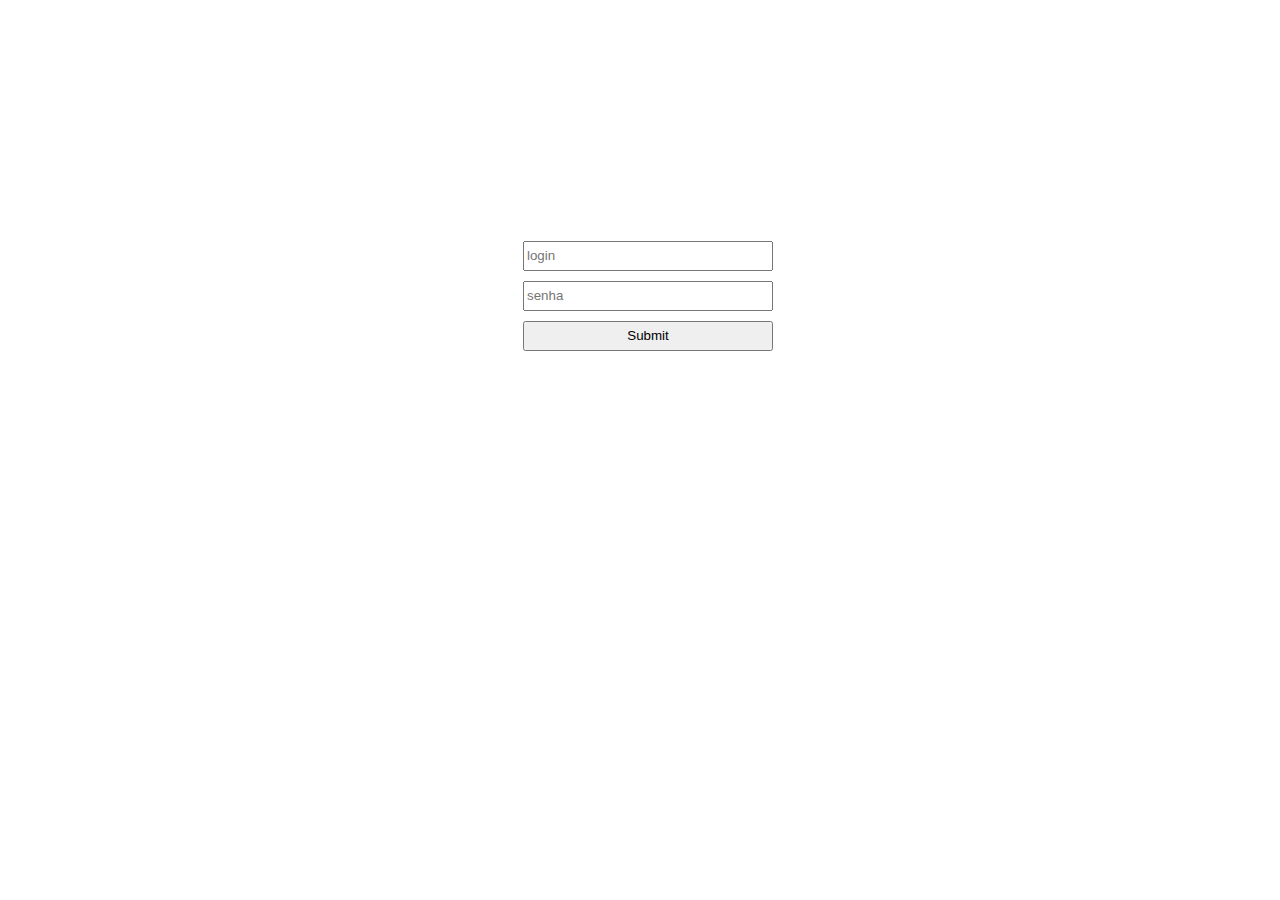
<file: Atividade/index.html>
<!DOCTYPE html>
<html lang="pt-br">
<head>
    <meta charset="UTF-8">
    <meta http-equiv="X-UA-Compatible" content="IE=edge">
    <meta name="viewport" content="width=device-width, initial-scale=1.0">
    <link rel="stylesheet" href="style.css">
    <title>Login</title>
</head>
<body>
    <form>
        <h3>Login</h3>
        <input type="text" placeholder="login" id="login">
        <input type="password" placeholder="senha" id="senha">
        <input type="submit" onclick="logar(); return false"> 
        <a href="#">Cadastre-se aqui</a><br>
        <a href="#">Esqueci minha senha</a>

    </form>
    <script src="script.js"></script>
</body>

</html>
</file>
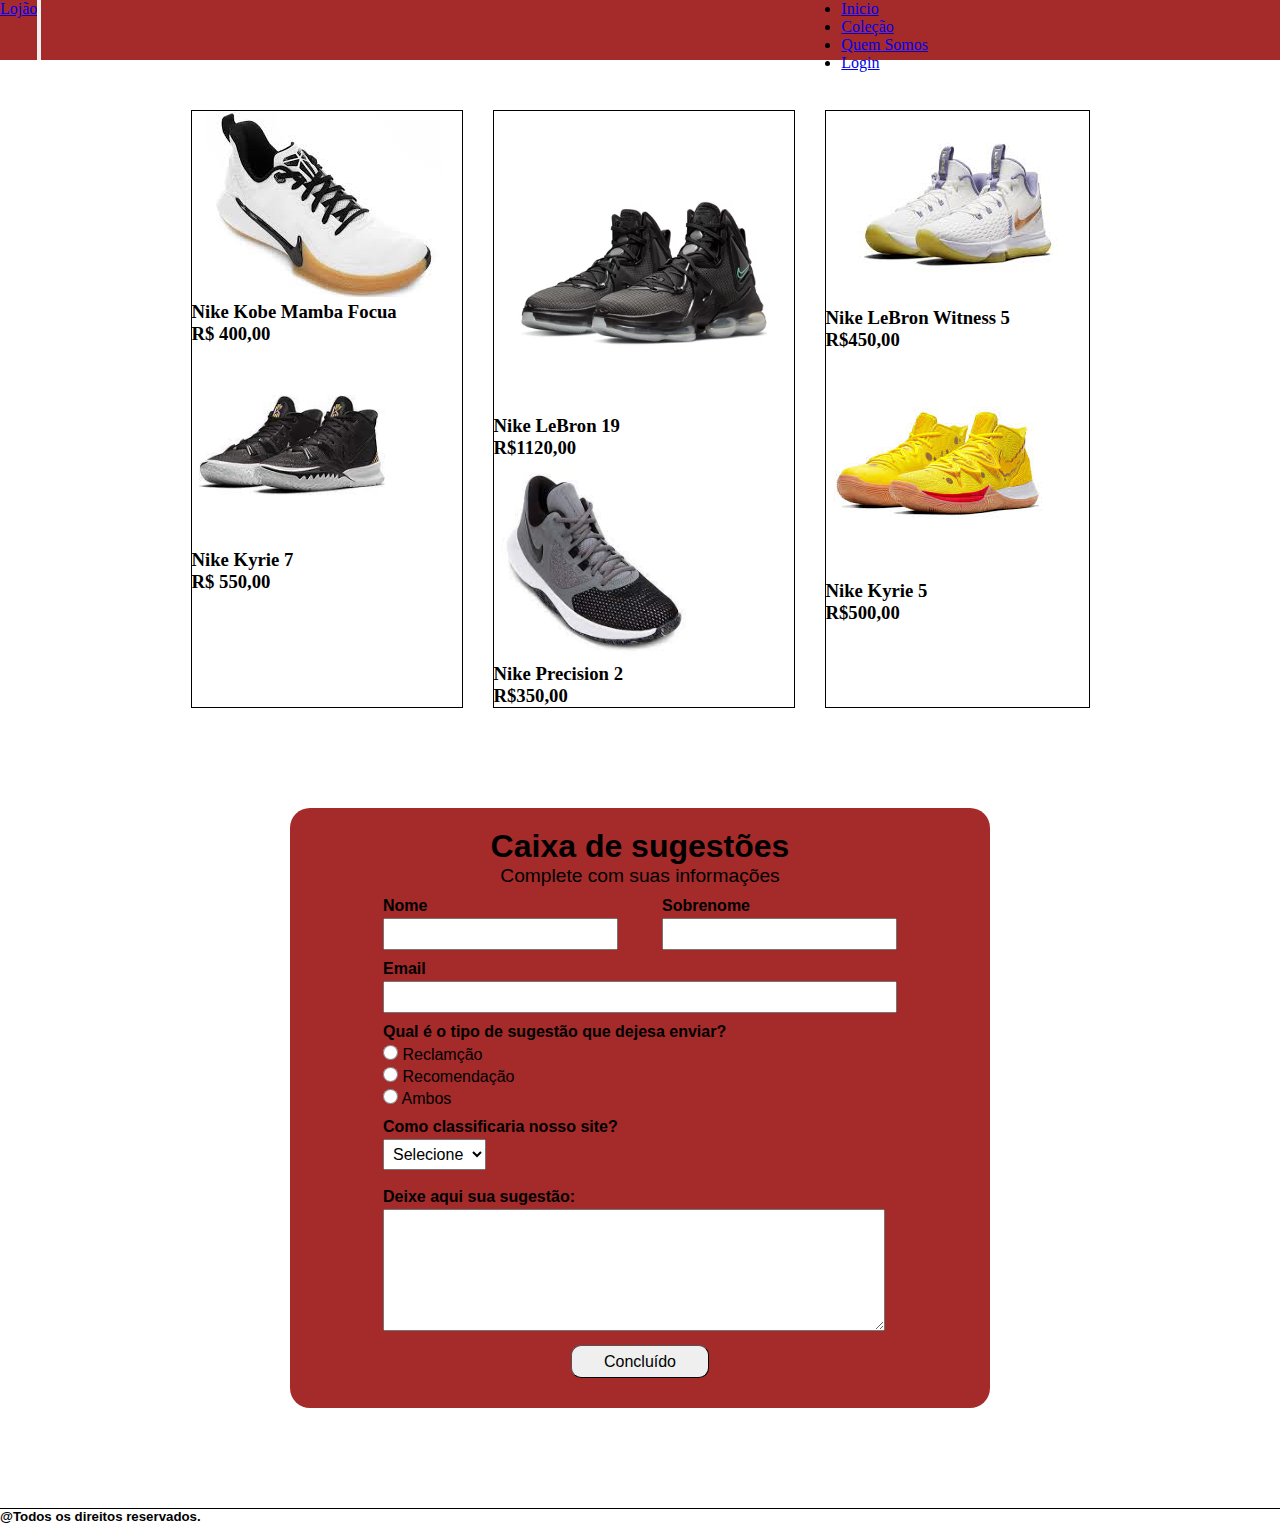
<file: Atividade/indexx.html>
<!DOCTYPE html>
<html lang="pt-br">
<head>
    <meta charset="UTF-8">
    <meta http-equiv="X-UA-Compatible" content="IE=edge">
    <meta name="viewport" content="width=device-width, initial-scale=1.0">
    <link href="https://cdn.jsdelivr.net/npm/bootstrap@5.2.0-beta1/dist/css/bootstrap.min.css" rel="stylesheet" integrity="sha384-0evHe/X+R7YkIZDRvuzKMRqM+OrBnVFBL6DOitfPri4tjfHxaWutUpFmBp4vmVor" crossorigin="anonymous">
    <title>Lojão</title>
    <link rel="stylesheet" href="stylee.css">
</head>
<body>
    <nav class="navbar navbar-expand-lg bg-light">
        <div class="container-fluid">
          <a class="navbar-brand" href="#">Lojão</a>
          <button class="navbar-toggler" type="button" data-bs-toggle="collapse" data-bs-target="#navbarNav" aria-controls="navbarNav" aria-expanded="false" aria-label="Toggle navigation">
            <span class="navbar-toggler-icon"></span>
          </button>
          <div class="collapse navbar-collapse" id="navbarNav">
            <ul class="navbar-nav">
              <li class="nav-item">
                <a class="nav-link active" aria-current="page" href="#">Inicio</a>
              </li>
              <li class="nav-item">
                <a class="nav-link" href="#">Coleção</a>
              </li>
              <li class="nav-item">
                <a class="nav-link" href="#">Quem Somos</a>
              </li>
              <li class="nav-item">
                <a class="nav-link" href="index.html">Login</a>
              </li>
            </ul>
          </div>
        </div>
      </nav>
      <div class="container">
          <div class="catalogo">
              <div class="borda">
              <div class="t1">
            <img src="fotos/images.jpg" class="tenis" alt="">
            <h3>Nike Kobe Mamba Focua <br> R$ 400,00 </h3>
            <img src="fotos/tenis2.jpg" class="tenis2" alt="">
            <h3>Nike Kyrie 7 <br> R$ 550,00</h3>
          </div>
        </div>
             </div> 
             <div class="borda">
             <div class="t2">
            <img src="fotos/tenis3.webp" class="tenis3" alt="">
            <h3>Nike LeBron 19 <br> R$1120,00</h3>
            <img src="fotos/tenis4.jpg" class="tenis4" alt="">
            <h3>Nike Precision 2 <br> R$350,00</h3>
            </div>
          </div>
          
            <div class="borda">
            <div class="t3">
                <img src="fotos/tenis5.jpg" class="tenis5" alt="">
                <h3>Nike LeBron Witness 5<br> R$450,00</h3>
                <img src="fotos/tenis6.jpg" class="tenis6" alt="">
                <h3>Nike Kyrie 5<br> R$500,00</h3>
            </div>
            </div>
            </div>
      <div class="formulario">

    <form action="">
        <div class="campo">
            <h1 id="titulo">Caixa de sugestões</h1>
            <p id="subtitulo">Complete com suas informações</p>
        </div>

        <div class="grupo">
                <div class="campo">
                    <label> <strong>Nome</strong>  </label>
                    <input type="text" name="nome" id="nome" required>
                </div>
               <div class=" campo">
                <label for="sobrenome"><strong>Sobrenome</strong></label>
                <input type="text" name="sobrenome" id="sobrenome" required>
                </div>
                
        </div>

        <div class="campo">
            <label for="email"><strong>Email</strong></label required>
            <input type="email" name="email" id="email" required>
        </div>
        <div class="campo radio">
            <label for=""><strong>Qual é o tipo de sugestão que dejesa enviar?</strong></label>
            <label >
                <input type="radio" name="area"  value="frontend"> Reclamção
            </label>
            <label>
                <input type="radio" name="area"  value="backend"> Recomendação
            </label>
            <label>
                <input type="radio" name="area"  value="fullstack"> Ambos
            </label>
        </div>
        <div class="campo">
            <label for="senioridade"> <strong>Como classificaria nosso site?</strong></label>
            <select name="senioridade" id="senioridade">
                <option selected value="">Selecione</option>
                <option value="junior">Excelente</option>
                <option value="senior">Bom</option>
                <option value="pleno">Péssimo</option>
            </select>
            <div class="campo">
                <br>
                <label for="experiencia"><strong>Deixe aqui sua sugestão:</strong></label>
                <textarea name="experiencia" id="experiencia" rows="8" style="width:500px"></textarea>
            </div>
    
            <div class="btn"> 
                <button class="botao" type="button" onclick="Enviar()"> Concluído </button>
            </div>
        </div>
        </form>
        </div>
</body>
    <footer>
        <h5>@Todos os direitos reservados.</h5>
    </footer>
    <script src="scriptt.js"></script>
</html>
</file>
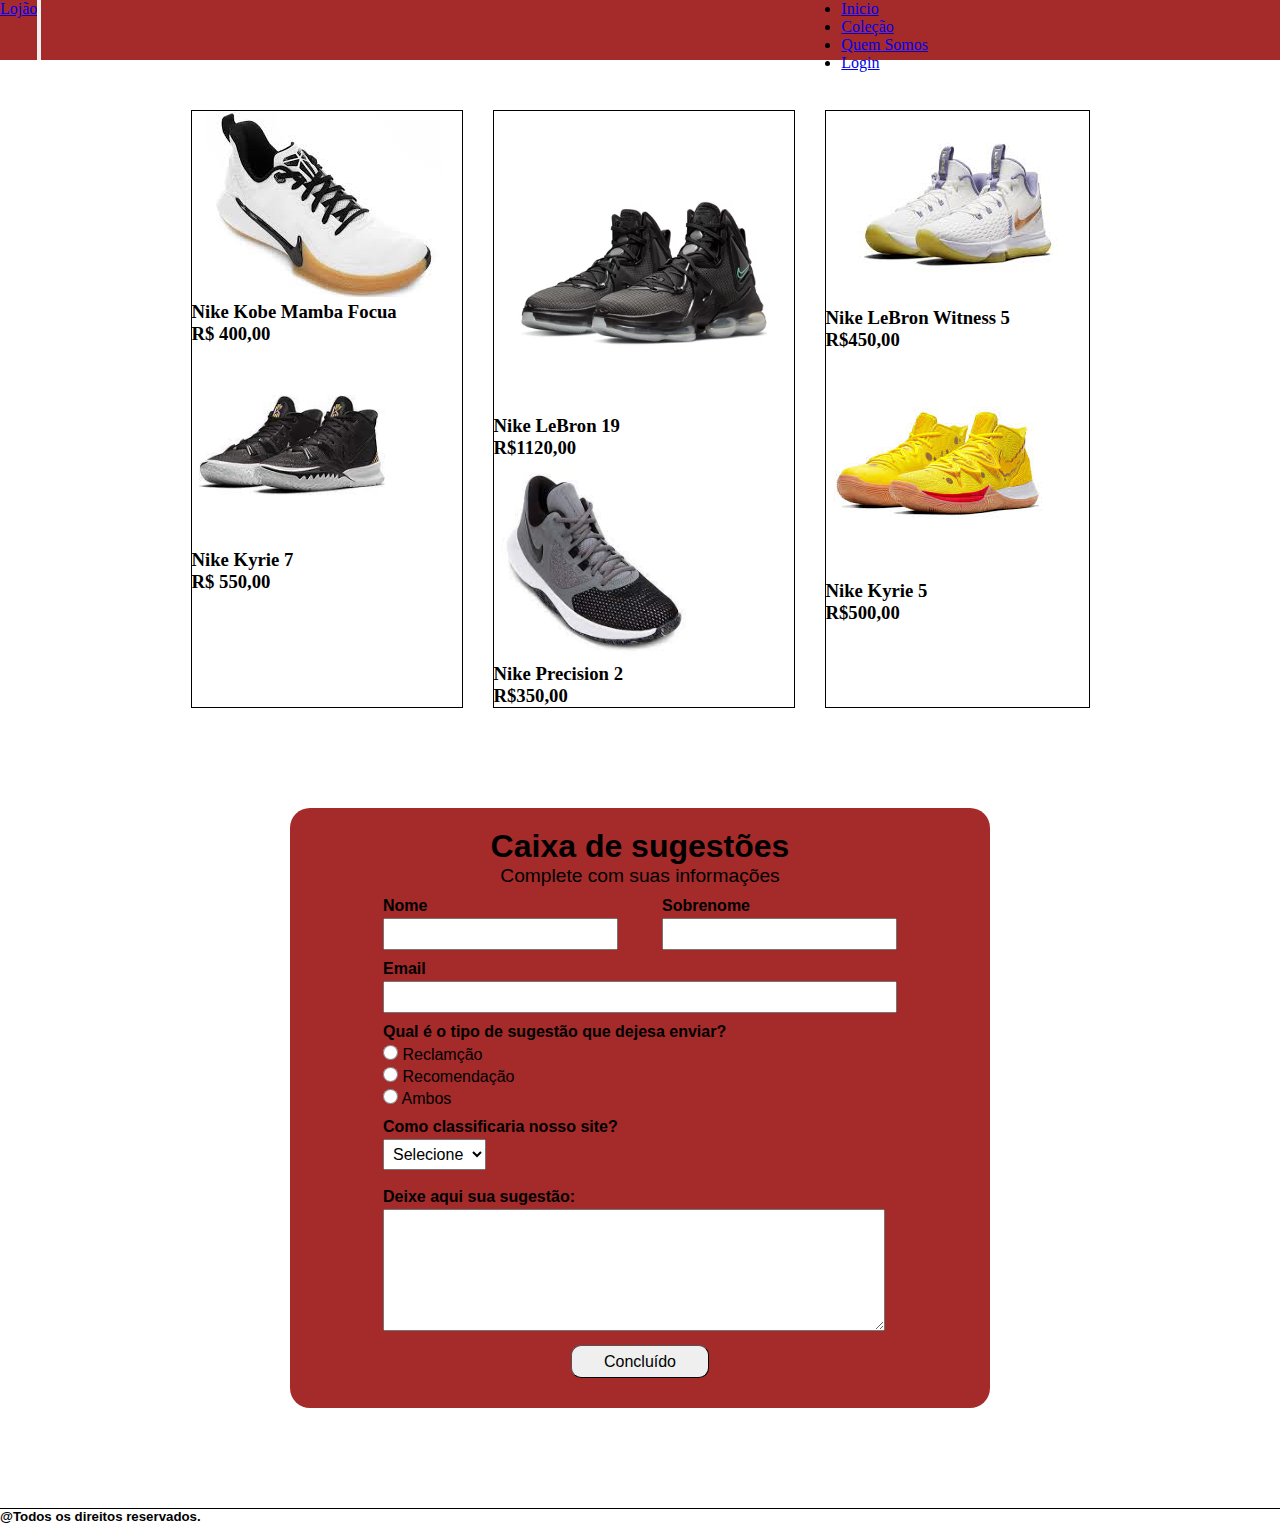
<file: Atividade/TRABALHO/TRABALHO/indexx.html>
<!DOCTYPE html>
<html lang="pt-br">
<head>
    <meta charset="UTF-8">
    <meta http-equiv="X-UA-Compatible" content="IE=edge">
    <meta name="viewport" content="width=device-width, initial-scale=1.0">
    <link href="https://cdn.jsdelivr.net/npm/bootstrap@5.2.0-beta1/dist/css/bootstrap.min.css" rel="stylesheet" integrity="sha384-0evHe/X+R7YkIZDRvuzKMRqM+OrBnVFBL6DOitfPri4tjfHxaWutUpFmBp4vmVor" crossorigin="anonymous">
    <title>Lojão</title>
    <link rel="stylesheet" href="stylee.css">
</head>
<body>
    <nav class="navbar navbar-expand-lg bg-light">
        <div class="container-fluid">
          <a class="navbar-brand" href="#">Lojão</a>
          <button class="navbar-toggler" type="button" data-bs-toggle="collapse" data-bs-target="#navbarNav" aria-controls="navbarNav" aria-expanded="false" aria-label="Toggle navigation">
            <span class="navbar-toggler-icon"></span>
          </button>
          <div class="collapse navbar-collapse" id="navbarNav">
            <ul class="navbar-nav">
              <li class="nav-item">
                <a class="nav-link active" aria-current="page" href="#">Inicio</a>
              </li>
              <li class="nav-item">
                <a class="nav-link" href="#">Coleção</a>
              </li>
              <li class="nav-item">
                <a class="nav-link" href="#">Quem Somos</a>
              </li>
              <li class="nav-item">
                <a class="nav-link" href="#">Login</a>
              </li>
            </ul>
          </div>
        </div>
      </nav>
      <div class="container">
          <div class="catalogo">
              <div class="borda">
              <div class="t1">
            <img src="fotos/images.jpg" class="tenis" alt="">
            <h3>Nike Kobe Mamba Focua <br> R$ 400,00 </h3>
            <img src="fotos/tenis2.jpg" class="tenis2" alt="">
            <h3>Nike Kyrie 7 <br> R$ 550,00</h3>
          </div>
        </div>
             </div> 
             <div class="borda">
             <div class="t2">
            <img src="fotos/tenis3.webp" class="tenis3" alt="">
            <h3>Nike LeBron 19 <br> R$1120,00</h3>
            <img src="fotos/tenis4.jpg" class="tenis4" alt="">
            <h3>Nike Precision 2 <br> R$350,00</h3>
            </div>
          </div>
          
            <div class="borda">
            <div class="t3">
                <img src="fotos/tenis5.jpg" class="tenis5" alt="">
                <h3>Nike LeBron Witness 5<br> R$450,00</h3>
                <img src="fotos/tenis6.jpg" class="tenis6" alt="">
                <h3>Nike Kyrie 5<br> R$500,00</h3>
            </div>
            </div>
            </div>
      <div class="formulario">

    <form action="">
        <div class="campo">
            <h1 id="titulo">Caixa de sugestões</h1>
            <p id="subtitulo">Complete com suas informações</p>
        </div>

        <div class="grupo">
                <div class="campo">
                    <label> <strong>Nome</strong>  </label>
                    <input type="text" name="nome" id="nome" required>
                </div>
               <div class=" campo">
                <label for="sobrenome"><strong>Sobrenome</strong></label>
                <input type="text" name="sobrenome" id="sobrenome" required>
                </div>
                
        </div>

        <div class="campo">
            <label for="email"><strong>Email</strong></label required>
            <input type="email" name="email" id="email" required>
        </div>
        <div class="campo radio">
            <label for=""><strong>Qual é o tipo de sugestão que dejesa enviar?</strong></label>
            <label >
                <input type="radio" name="area"  value="frontend"> Reclamção
            </label>
            <label>
                <input type="radio" name="area"  value="backend"> Recomendação
            </label>
            <label>
                <input type="radio" name="area"  value="fullstack"> Ambos
            </label>
        </div>
        <div class="campo">
            <label for="senioridade"> <strong>Como classificaria nosso site?</strong></label>
            <select name="senioridade" id="senioridade">
                <option selected value="">Selecione</option>
                <option value="junior">Excelente</option>
                <option value="senior">Bom</option>
                <option value="pleno">Péssimo</option>
            </select>
            <div class="campo">
                <br>
                <label for="experiencia"><strong>Deixe aqui sua sugestão:</strong></label>
                <textarea name="experiencia" id="experiencia" rows="8" style="width:500px"></textarea>
            </div>
    
            <div class="btn"> 
                <button class="botao" type="submit"> Concluído </button>
            </div>
        </div>
        </form>
        </div>
</body>
    <footer>
        <h5>@Todos os direitos reservados.</h5>
    </footer>
</html>
</file>
<file: Atividade/style.css>
*{
    box-sizing: border-box;
    
}
body{
    width: 100%;
    height: 100%;
    background-image: url('https://www.queroviajarmais.com/wp-content/uploads/2020/08/lago-louise.jpg');
}
form{
    width: 300px;
    height: 300px;
    margin: 200px auto;
    text-align: center;
}
input{
    display: block;
    margin: 10px auto;
    width: 250px;
    height: 30px;
}
h3{
    color: white;
}
a{
    color: white;
}
</file>
<file: Atividade/stylee.css>
*{
    padding: 0;
    margin: 0;
}
.navbar{
    padding: 0;
    margin-bottom: 50px;
}
.container-fluid{
    background-color: brown;
    display: flex;
    width: 2000px;
    height: 60px;
    
}
.navbar-nav{
    padding: 0;
    margin: 0;
    padding-left: 800px;
}
.container{
    display: flex;
    justify-content: center;
    gap: 30px;
}
.catalogo{
    display: flex;
    justify-content: center;
    gap: 30px;
}
.tenis1{
    width: 200px;
    background-color: black;
}
.tenis2{
    width: 200px;
}
.tenis3{
    width: 300px;
    
}
.tenis4{
    width: 200px;
}
.borda{
    border: 1px solid black;
}
/*.t1{
    margin-top: 100px;
}
.t2{
    margin-top: 50px;
    padding-left: 100px;
}
.t3{
    margin-top: 100px;
    padding-left: 100px;
}*/
.formulario {
    background-color: brown;
    margin: 0px auto;
    max-width : 700px;
    display: flex;
    justify-content: center;
    padding: 20px 0;
    border-radius: 20px;
    font-family: 'Segoe UI', Tahoma, Geneva, Verdana, sans-serif;
    margin-top: 100px;
}
#titulo {
    text-align: center;
    font-size:2em;
}

#subtitulo {
    text-align: center;
    font-size: 1.2em;
}

.campo {
    margin-bottom: 10px;
    
}

.campo label {
    margin-bottom: 0.2em;
    display: block;
}

.btn {
    display: flex;
    justify-content: center;
}

.botao {
    font-size: 1em;
    padding: 0.4em 2em;
    border-radius:  10px;
    border-width:1px;

}

#nome, #sobrenome {
    width: 100%;
    

} 


#email{
    width: 500px;
}

input{
    padding:5px;
    font-size: 1em;
}

#check input{
    width: 15px;
    height: 15px;
}

.radio input{
    width: 15px;
    height: 15px;
}

select{
    padding: 5px;
    font-size: 1em;
}

.grupo {
    display: flex;
    justify-content: space-between;
    width: 500px;
}
footer{
    margin-top: 100px;

}
footer h5{
    font-family: 'Segoe UI', Tahoma, Geneva, Verdana, sans-serif;
    border-top: 1px solid black;
}
</file>
<file: Atividade/TRABALHO/TRABALHO/stylee.css>
*{
    padding: 0;
    margin: 0;
}
.navbar{
    padding: 0;
    margin-bottom: 50px;
}
.container-fluid{
    background-color: brown;
    display: flex;
    width: 2000px;
    height: 60px;
    
}
.navbar-nav{
    padding: 0;
    margin: 0;
    padding-left: 800px;
}
.container{
    display: flex;
    justify-content: center;
    gap: 30px;
}
.catalogo{
    display: flex;
    justify-content: center;
    gap: 30px;
}
.tenis1{
    width: 200px;
    background-color: black;
}
.tenis2{
    width: 200px;
}
.tenis3{
    width: 300px;
    
}
.tenis4{
    width: 200px;
}
.borda{
    border: 1px solid black;
}
/*.t1{
    margin-top: 100px;
}
.t2{
    margin-top: 50px;
    padding-left: 100px;
}
.t3{
    margin-top: 100px;
    padding-left: 100px;
}*/
.formulario {
    background-color: brown;
    margin: 0px auto;
    max-width : 700px;
    display: flex;
    justify-content: center;
    padding: 20px 0;
    border-radius: 20px;
    font-family: 'Segoe UI', Tahoma, Geneva, Verdana, sans-serif;
    margin-top: 100px;
}
#titulo {
    text-align: center;
    font-size:2em;
}

#subtitulo {
    text-align: center;
    font-size: 1.2em;
}

.campo {
    margin-bottom: 10px;
    
}

.campo label {
    margin-bottom: 0.2em;
    display: block;
}

.btn {
    display: flex;
    justify-content: center;
}

.botao {
    font-size: 1em;
    padding: 0.4em 2em;
    border-radius:  10px;
    border-width:1px;

}

#nome, #sobrenome {
    width: 100%;
    

} 


#email{
    width: 500px;
}

input{
    padding:5px;
    font-size: 1em;
}

#check input{
    width: 15px;
    height: 15px;
}

.radio input{
    width: 15px;
    height: 15px;
}

select{
    padding: 5px;
    font-size: 1em;
}

.grupo {
    display: flex;
    justify-content: space-between;
    width: 500px;
}
footer{
    margin-top: 100px;

}
footer h5{
    font-family: 'Segoe UI', Tahoma, Geneva, Verdana, sans-serif;
    border-top: 1px solid black;
}
</file>
